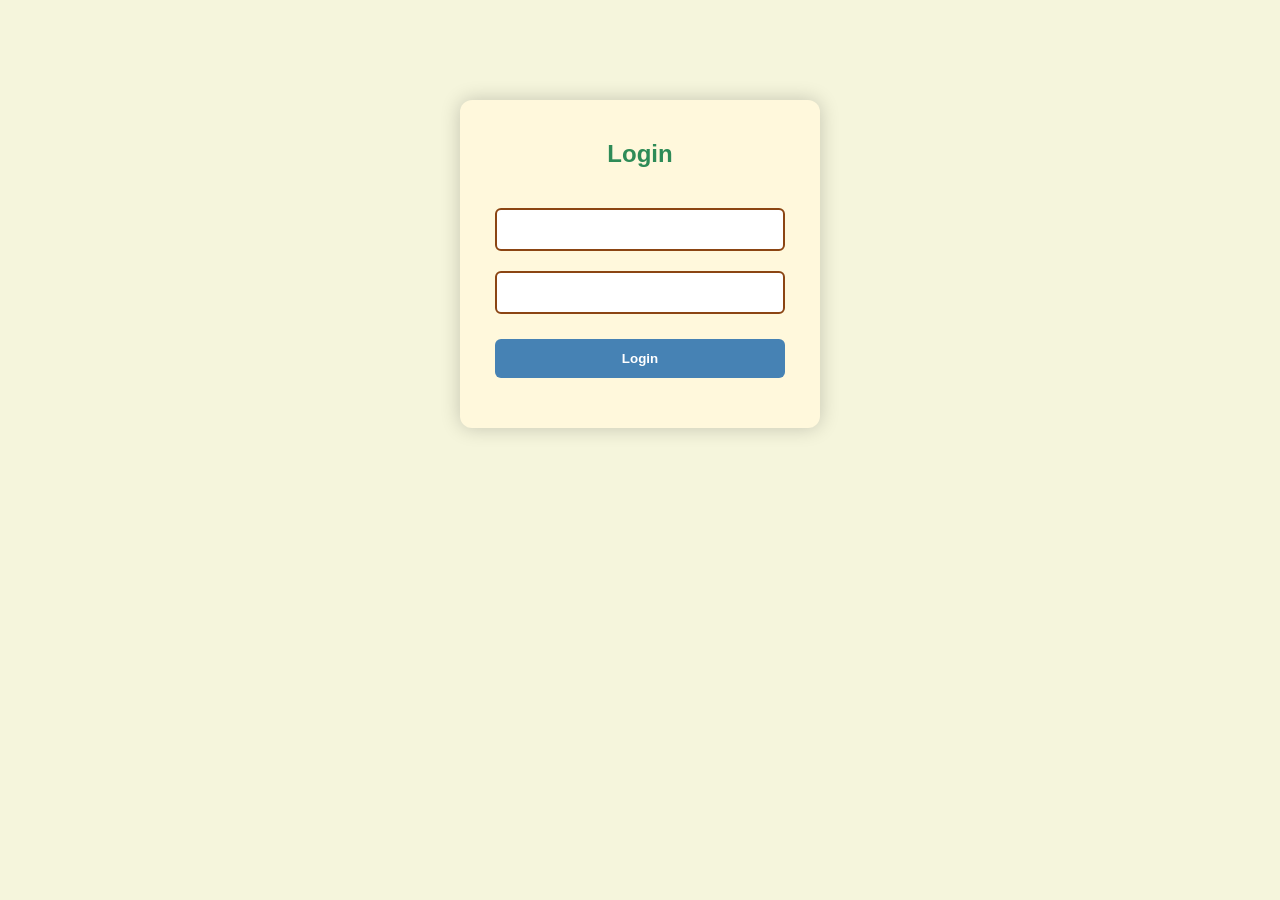
<file: index.html>
<!DOCTYPE html>
<html lang="en">
<head>
    <meta charset="UTF-8">
    <meta name="viewport" content="width=device-width, initial-scale=1.0">
    <title>Virtual Lab Queue</title>
    <link rel="stylesheet" href="style.css">
</head>
<body>
    <header>
        <h1>Virtual Lab Queue</h1>
        <button class="logout-btn" onclick="logout()">Logout</button>
    </header>

    <div class="queue-container">
        <div class="controls">
            <input type="text" id="enqueueValue" placeholder="Enter value...">
            <button onclick="enqueue()">Enqueue</button>
            <button onclick="dequeue()">Dequeue</button>
            <button onclick="peek()">Front</button>
            <button onclick="rear()">Rear</button>
            <button onclick="queueSize()">Size</button>
            <button onclick="isEmpty()">Is Empty?</button>
            <button onclick="clearQueue()">Clear</button>
            <button onclick="searchQueue()">Search</button>
            <button onclick="reverseQueue()">Reverse</button>
        </div>
        <div class="queue-display" id="queueDisplay"></div>
        <div class="output" id="output"></div>
    </div>

    <footer>
        &copy; 2025 Virtual Lab Queue
    </footer>

    <script src="script.js"></script>
</body>
</html>
</file>
<file: style.css>
/* General page styles */
* {
    margin: 0;
    padding: 0;
    box-sizing: border-box;
    font-family: Arial, sans-serif;
}

body {
    background-color: #f5f5dc; /* beige background */
    color: #333;
    line-height: 1.6;
}

/* Header */
header {
    background-color: #2e8b57; /* solid green header */
    color: white;
    padding: 35px 25px;
    text-align: center;
    position: relative;
    border-bottom: 4px solid #006400;
}

.logout-btn {
    position: absolute;
    right: 25px;
    top: 35px;
    background-color: #ff4500; /* bright orange */
    color: white;
    border: none;
    padding: 10px 20px;
    border-radius: 5px;
    cursor: pointer;
    font-weight: bold;
}

.logout-btn:hover {
    background-color: #cc3700;
}

/* Queue container */
.queue-container {
    width: 90%;
    max-width: 950px;
    margin: 40px auto;
    background-color: #fff8dc; 
    padding: 35px;
    border-radius: 12px;
    box-shadow: 0 0 20px rgba(0,0,0,0.15);
}

.controls {
    display: flex;
    flex-wrap: wrap;
    gap: 15px;
    margin-bottom: 30px;
}

.controls input {
    width: 220px;
    padding: 12px;
    border: 2px solid #8b4513;
    border-radius: 6px;
}

.controls button {
    padding: 12px 20px;
    background-color: #4682b4;
    color: white;
    border: none;
    border-radius: 6px;
    cursor: pointer;
    transition: 0.3s;
    font-weight: bold;
}

.controls button:hover {
    background-color: #315f7d;
}

/* Queue visualization */
.queue-display {
    display: flex;
    gap: 20px;
    min-height: 100px;
    padding: 20px;
    background-color: #fdf5e6;
    border-radius: 12px;
    flex-wrap: wrap;
}

.queue-element {
    padding: 14px 25px;
    background-color: #ff6347;
    color: white;
    font-weight: bold;
    border-radius: 8px;
    animation: fadeIn 0.4s ease-in;
}

@keyframes fadeIn {
    from { opacity: 0; transform: translateY(10px); }
    to { opacity: 1; transform: translateY(0); }
}

/* Output box */
.output {
    margin-top: 25px;
    padding: 15px;
    background-color: #fff0f5;
    border-left: 5px solid #4682b4;
    font-size: 1.05rem;
}

/* Footer */
footer {
    text-align: center;
    padding: 25px;
    margin-top: 40px;
    background-color: #2e8b57;
    color: white;
}

/* Login page */
.login-box {
    background-color: #fff8dc;
    padding: 35px;
    border-radius: 12px;
    width: 360px;
    margin: 100px auto;
    box-shadow: 0 0 20px rgba(0,0,0,0.2);
}

.login-box h2 {
    text-align: center;
    margin-bottom: 25px;
    color: #2e8b57;
}

.login-box input {
    width: 100%;
    padding: 12px;
    margin: 10px 0;
    border: 2px solid #8b4513;
    border-radius: 6px;
}

.login-box button {
    width: 100%;
    padding: 12px;
    background-color: #4682b4;
    color: white;
    border: none;
    border-radius: 6px;
    cursor: pointer;
    margin-top: 15px;
    font-weight: bold;
}

.login-box button:hover {
    background-color: #315f7d;
}

.login-box p {
    text-align: center;
    color: red;
    margin-top: 15px;
    font-weight: bold;
}
</file>
